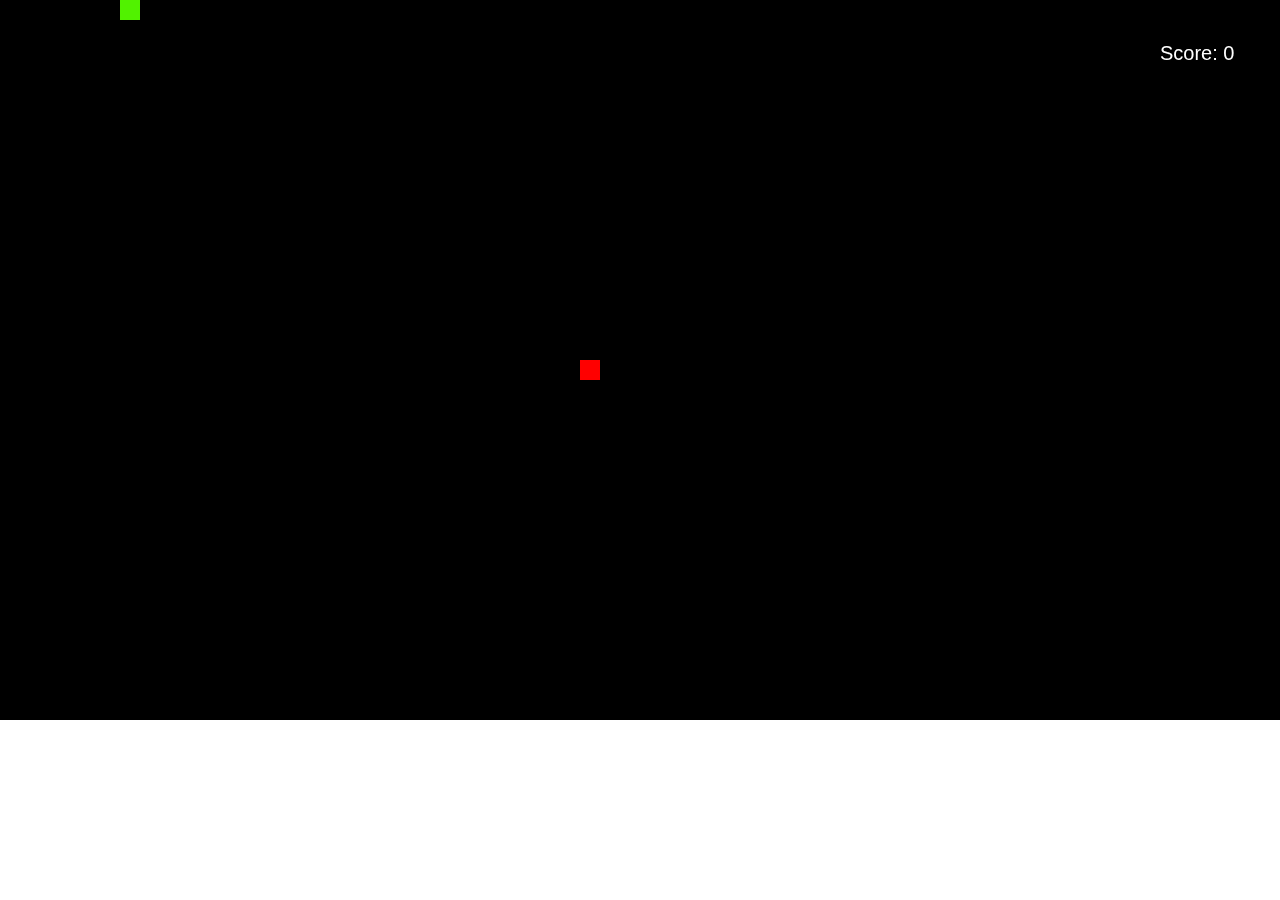
<file: Snake Game/index.html>
<!DOCTYPE html>
<html lang="">
  <head>
    <meta charset="utf-8">
    <meta name="viewport" content="width=device-width, initial-scale=1.0">
    <title>Snake Game</title>
    <style> body {padding: 0; margin: 0;} </style>
    <script src="../library/p5.min.js"></script>
    <script src="../library/p5.dom.min.js"></script>
    <script src="../library/p5.sound.min.js"></script>
    <script src="sketch.js"></script>
    <script src="snake.js"></script>
    <script src="apple.js"></script>

  </head>
  <body>
  </body>
</html>
</file>
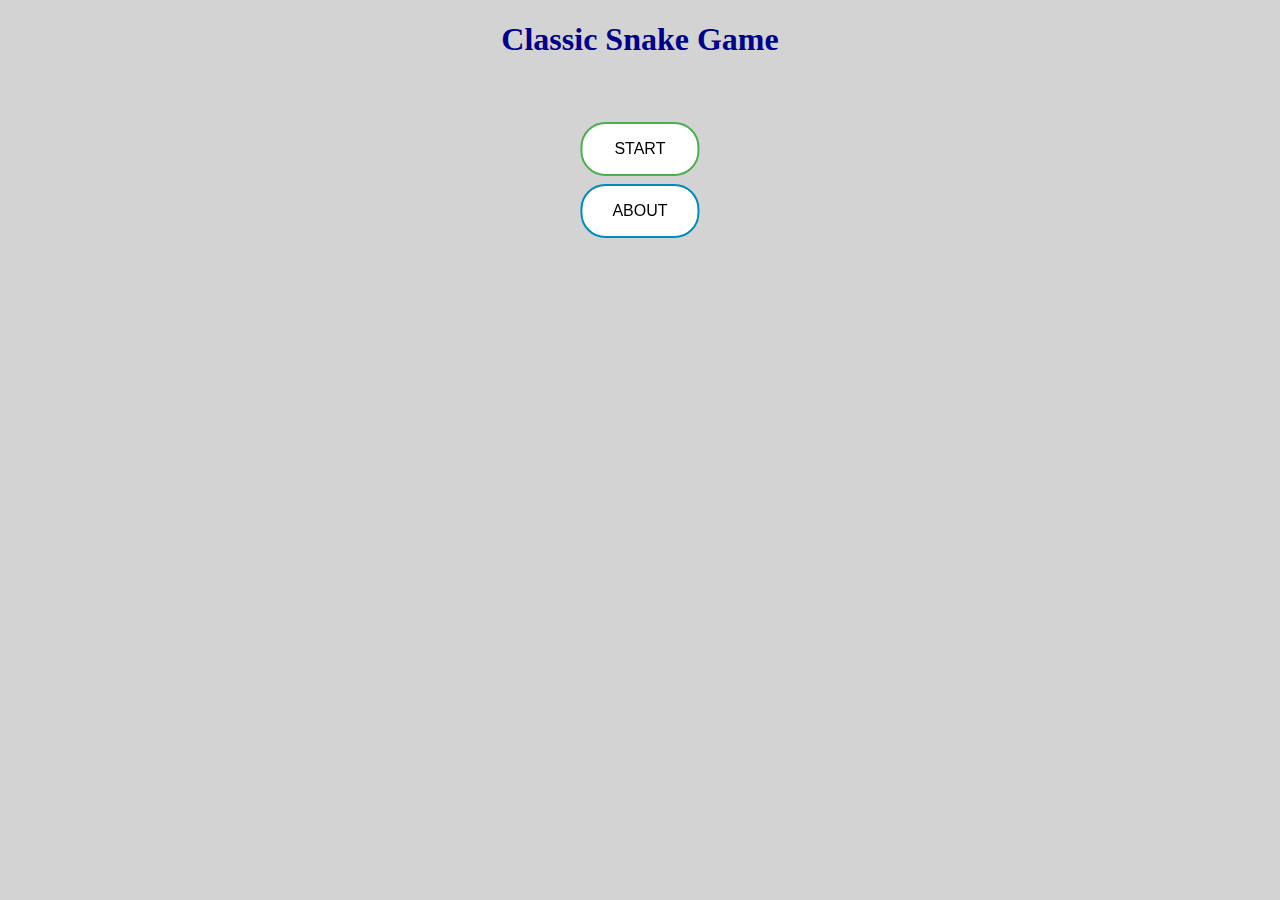
<file: Snake Game/StartMenu.html>
<!DOCTYPE html>
<html>
<head>
  <title>Snake Game Final Project by Ananya</title>
  <link rel="stylesheet" href="StartMenu.css">
</head>
<body>

<h1>Classic Snake Game</h1>

<form action="index.html" id="start"></form>
<div class="container">
  <div id="menu">
<button type= "submit" class="button1" form="start">START</button><br>
<button type= "button" class="button2" onclick="info()">ABOUT</button><br>

  </div>
  
  <div id="about">
  <p id="info"></p>
  
  </div>
  
  <script> 
    function info() {
        document.getElementById("info").style.border ="2px solid #008CBA";
        document.getElementById("info").innerHTML = "A colorful remake of the classic snake game by Ananya Trivedi.</br>Use your arrow keys to control the snake. Hitting a part of the snake's body or the edge will end the game!</br> Good Luck! ";
      }
    </script>
</div>
</body>
</html
</file>
<file: Snake Game/StartMenu.css>
body{
  background-color: lightgrey;
}

h1{
  color: darkblue;
  text-align: center;
}

.container { 
  height: 200px;
  position: relative;

}

#menu {
  margin: 0;
  position: fixed;
  top: 180px;
  left: 50%;
  -ms-transform: translate(-50%, -50%);
  transform: translate(-50%, -50%);
  }

#about{

  margin: 0;
  position: fixed;
  top: 300px;
  left: 50%;
  -ms-transform: translate(-50%, -50%);
  transform: translate(-50%, -50%);

}


#info{
  padding:16px 32px;
  border-radius: 25px;
  text-align: center;
  display: inline-block;
  font-size: 20px;
  color: black;
  margin: 0;
}


.button1 {
  border-radius: 25px;
  border: none;
  color: white;
  padding: 16px 32px;
  text-align: center;
  text-decoration: none;
  display: inline-block;
  font-size: 16px;
  margin: 4px 2px;
  transition-duration: 0.4s;
  cursor: pointer;
  background-color: white; 
  color: black; 
  border: 2px solid #4CAF50;
}

.button1:hover {
  border-radius: 25px;
  border: none;
  color: white;
  padding: 16px 32px;
  text-align: center;
  text-decoration: none;
  display: inline-block;
  font-size: 16px;
  margin: 4px 2px;
  transition-duration: 0.4s;
  cursor: pointer;
  background-color: #4CAF50;
  color: white;
  border: 2px solid #4CAF50;
}

.button2 {
border-radius: 25px;  
  border: none;
  color: white;
  padding: 16px 30px;
  text-align: center;
  text-decoration: none;
  display: inline-block;
  font-size: 16px;
  margin: 4px 2px;
  transition-duration: 0.4s;
  cursor: pointer;
  background-color: white; 
  color: black; 
  border: 2px solid #008CBA;
}

.button2:hover {  
  border-radius: 25px;
  border: none;
  color: white;
  padding: 16px 30px;
  text-align: center;
  text-decoration: none;
  display: inline-block;
  font-size: 16px;
  margin: 4px 2px;
  transition-duration: 0.4s;
  cursor: pointer;
  background-color: #008CBA;
  color: white;
  border: 2px solid #008CBA;
}
</file>
